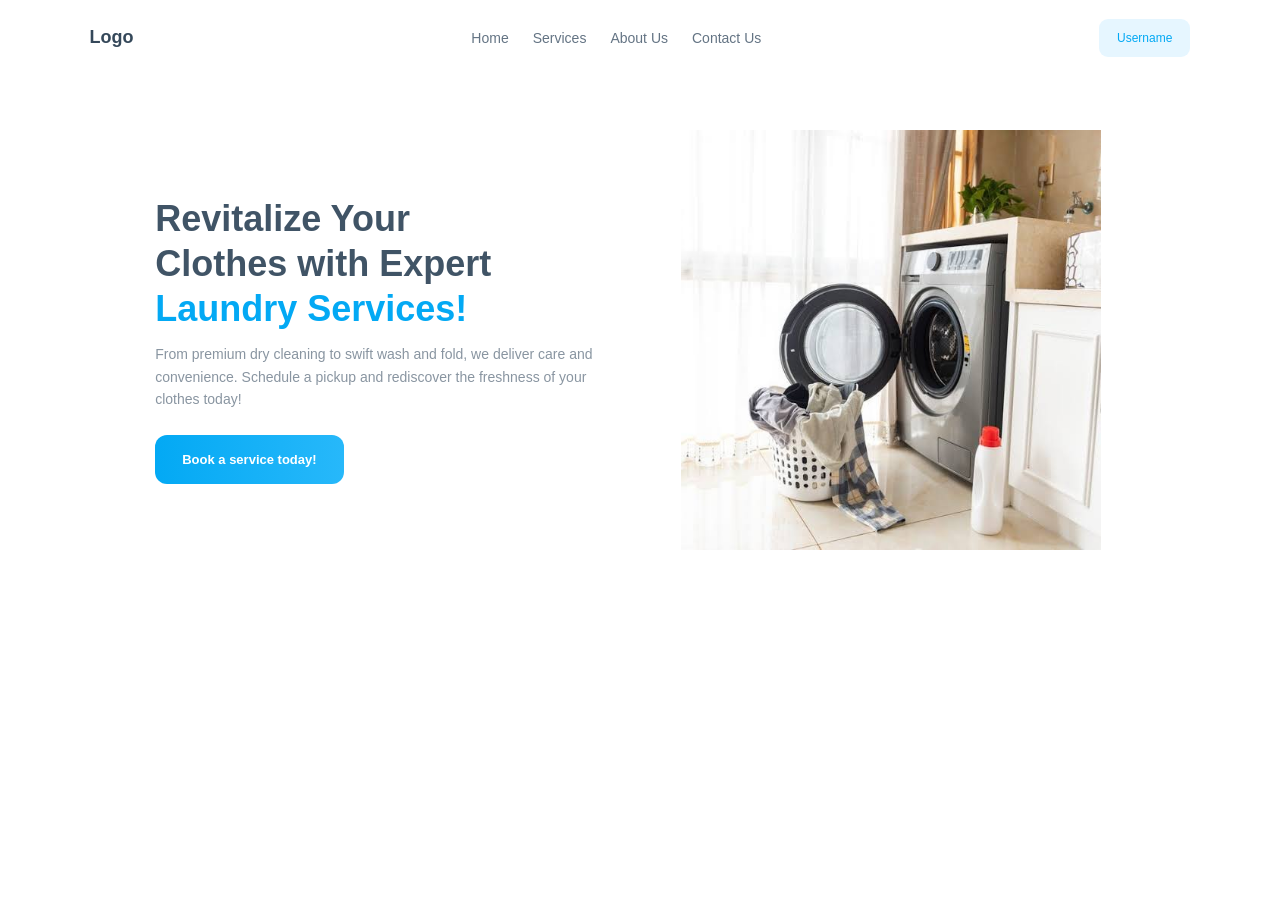
<file: Desktop/mern task/laundry-hero-section/index.html>
<!DOCTYPE html>
<html lang="en">
<head>
    <meta charset="UTF-8">
    <meta name="viewport" content="width=device-width, initial-scale=1.0">
    <title>Laundry Services</title>
    <link rel="stylesheet" href="style.css">
</head>
<body>

    <header class="navbar">
        <a href="#" class="logo">Logo</a>

        <nav class="nav-links">
            <a href="#">Home</a>
            <a href="#">Services</a>
            <a href="#">About Us</a>
            <a href="#">Contact Us</a>
        </nav>

        <button class="username">Username</button>
    </header>

    <main class="hero">
        <section class="hero-content">
            <h1>
                Revitalize Your<br>
                Clothes with Expert<br>
                <span>Laundry Services!</span>
            </h1>

            <p>
                From premium dry cleaning to swift wash and fold,
                we deliver care and convenience. Schedule a pickup
                and rediscover the freshness of your clothes today!
            </p>

            <button class="service-btn">Book a service today!</button>
        </section>

        <div class="hero-image">
            <img
                src="./assets/1.jpeg"
                alt="Washing machine with laundry basket"
            >
        </div>
    </main>

</body>
</html>
</file>
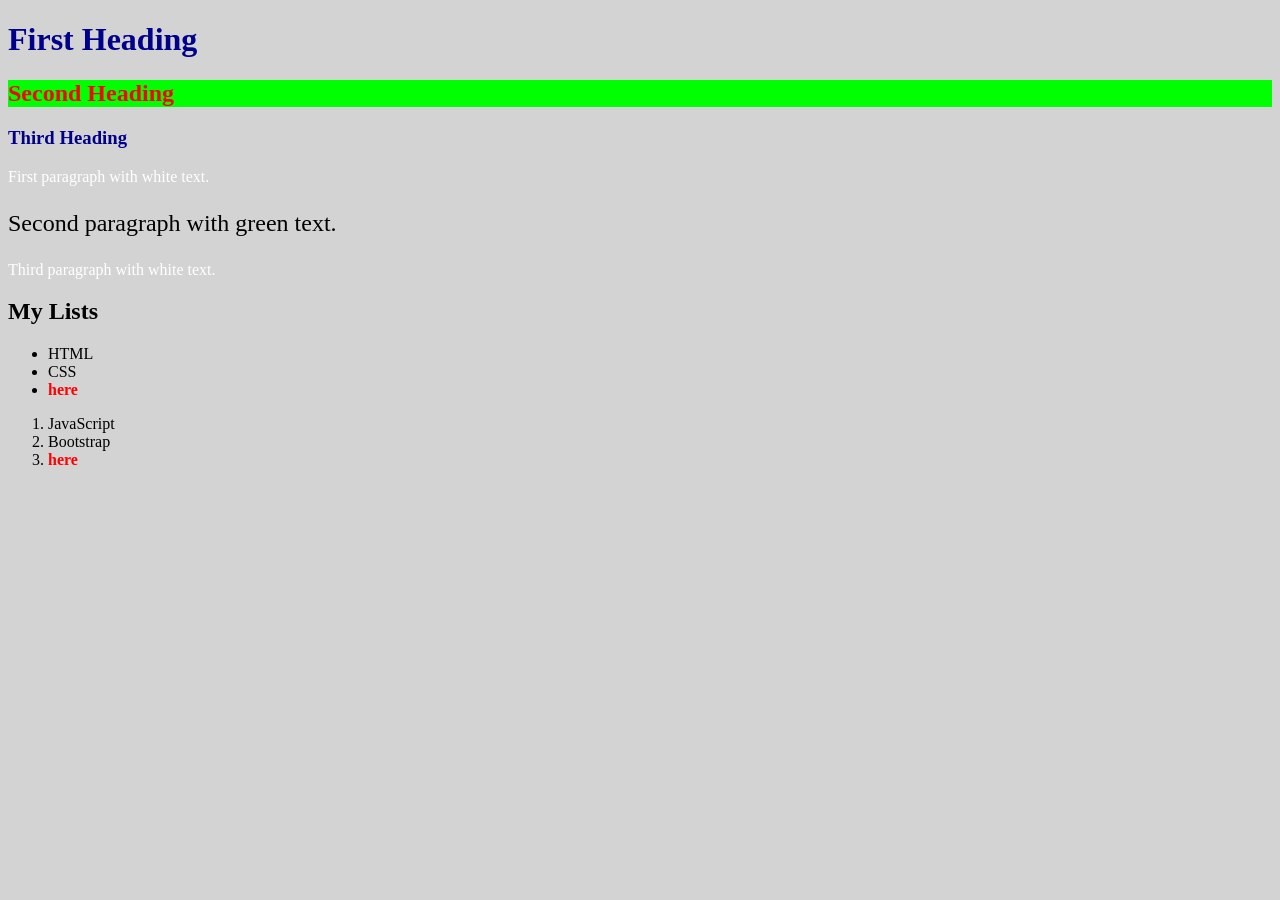
<file: Desktop/mern task/task3/index.html>
<!DOCTYPE html>
<html lang="en">
<head>
    <meta charset="UTF-8">
    <meta name="viewport" content="width=device-width, initial-scale=1.0">
    <title>CSS Practice</title>
    <link rel="stylesheet" href="style.css">
</head>
<body>

    <!-- Step 4: Three headings with class head -->
    <h1 class="head">First Heading</h1>
    <h2 class="head" id="bglime">Second Heading</h2>
    <h3 class="head">Third Heading</h3>

    <!-- Step 8: Three paragraphs without classes or IDs -->
    <p>First paragraph with white text.</p>
    <p id="para">Second paragraph with green text.</p>
    <p>Third paragraph with white text.</p>

    <!-- Step 11: Two lists -->
    <h2>My Lists</h2>

    <ul>
        <li>HTML</li>
        <li>CSS</li>
        <li><span>here</span></li>
    </ul>

    <ol>
        <li>JavaScript</li>
        <li>Bootstrap</li>
        <li><span>here</span></li>
    </ol>

</body>
</html>
</file>
<file: Desktop/mern task/laundry-hero-section/style.css>
/* Reset */
* {
    margin: 0;
    padding: 0;
    box-sizing: border-box;
}

body {
    font-family: Arial, Helvetica, sans-serif;
    background-color: #ffffff;
    color: #405466;
}

/* Navbar */
.navbar {
    width: 100%;
    min-height: 75px;
    padding: 18px 7%;
    display: flex;
    align-items: center;
    justify-content: space-between;
    gap: 20px;
}

.logo {
    color: #35485a;
    font-size: 18px;
    font-weight: bold;
    text-decoration: none;
}

.nav-links {
    display: flex;
    align-items: center;
    justify-content: center;
    gap: 24px;
}

.nav-links a {
    color: #647484;
    text-decoration: none;
    font-size: 14px;
}

.nav-links a:hover {
    color: #03a9f4;
}

.username {
    border: none;
    border-radius: 9px;
    padding: 12px 18px;
    background-color: #e6f6ff;
    color: #03a9f4;
    font-size: 12px;
    cursor: pointer;
}

/* Hero section */
.hero {
    width: 100%;
    max-width: 1200px;
    min-height: 470px;
    margin: 0 auto;
    padding: 55px 9%;
    display: flex;
    align-items: center;
    justify-content: space-between;
    gap: 35px;
}

.hero-content {
    flex: 1;
    min-width: 0;
}

.hero-content h1 {
    color: #405466;
    font-size: 36px;
    line-height: 1.25;
    font-weight: 700;
    margin-bottom: 12px;
}

.hero-content h1 span {
    color: #03a9f4;
}

.hero-content p {
    max-width: 440px;
    color: #8995a1;
    font-size: 14px;
    line-height: 1.6;
    margin-bottom: 24px;
}

.service-btn {
    background: linear-gradient(90deg, #03a9f4, #27b8fa);
    color: white;
    border: none;
    border-radius: 12px;
    padding: 17px 27px;
    font-size: 13px;
    font-weight: 600;
    cursor: pointer;
}

.service-btn:hover {
    background: #008fd5;
}

.hero-image {
    flex: 1;
    display: flex;
    justify-content: center;
    align-items: center;
    min-width: 0;
}

.hero-image img {
    display: block;
    width: 100%;
    max-width: 420px;
    height: auto;
    object-fit: contain;
}

/* Tablet */
@media screen and (max-width: 900px) {
    .navbar {
        min-height: 65px;
        padding: 15px 5%;
        gap: 12px;
    }

    .logo {
        font-size: 16px;
    }

    .nav-links {
        gap: 14px;
    }

    .nav-links a {
        font-size: 12px;
    }

    .username {
        padding: 10px 13px;
        font-size: 11px;
    }

    .hero {
        min-height: 420px;
        padding: 35px 6%;
        gap: 18px;
    }

    .hero-content h1 {
        font-size: 27px;
    }

    .hero-content p {
        font-size: 12px;
        line-height: 1.5;
    }

    .service-btn {
        padding: 14px 20px;
        font-size: 11px;
    }

    .hero-image img {
        max-width: 300px;
    }
}

/* Mobile */
@media screen and (max-width: 600px) {
    .navbar {
        padding: 16px 5%;
        min-height: 65px;
        justify-content: space-between;
        gap: 10px;
    }

    .logo {
        font-size: 16px;
    }

    /* Hide navigation links on mobile */
    .nav-links {
        display: none;
    }

    .username {
        display: block;
        padding: 10px 13px;
        font-size: 11px;
        white-space: nowrap;
    }

    /* Stack hero content vertically */
    .hero {
        min-height: auto;
        padding: 25px 5% 35px;
        flex-direction: column;
        align-items: stretch;
        justify-content: flex-start;
        gap: 25px;
    }

    .hero-content {
        width: 100%;
        flex: none;
    }

    .hero-content h1 {
        font-size: 27px;
        line-height: 1.2;
        margin-bottom: 9px;
    }

    .hero-content p {
        max-width: 100%;
        font-size: 12px;
        line-height: 1.5;
        margin-bottom: 20px;
    }

    .service-btn {
        padding: 14px 20px;
        font-size: 12px;
    }

    .hero-image {
        width: 100%;
        flex: none;
        justify-content: center;
    }

    .hero-image img {
        width: 100%;
        max-width: 300px;
        height: auto;
    }
}

/* Small mobile screens */
@media screen and (max-width: 360px) {
    .hero-content h1 {
        font-size: 23px;
    }

    .hero {
        padding-left: 16px;
        padding-right: 16px;
    }

    .hero-image img {
        max-width: 250px;
    }
}
</file>
<file: Desktop/mern task/task3/style.css>
/* Step 3: Body background color */
body {
    background-color: lightgray;
}

/* Step 5: Dark blue color for all headings */
.head {
    color: darkblue;
}

/* Step 6: Background color for second heading */
#bglime {
    background-color: lime;
}

/* Step 7: Second heading text color red */
#bglime {
    color: red;
}

/* Step 8: White text for all paragraphs */
p {
    color: white;
}

/* Step 9: Second paragraph green */
#para {
    color: green;
}

/* Step 10: Second paragraph black and larger */
p#para {
    color: black;
    font-size: 24px;
}

/* Step 11: Style the here text */
span {
    color: red;
    font-weight: bold;
}
</file>
